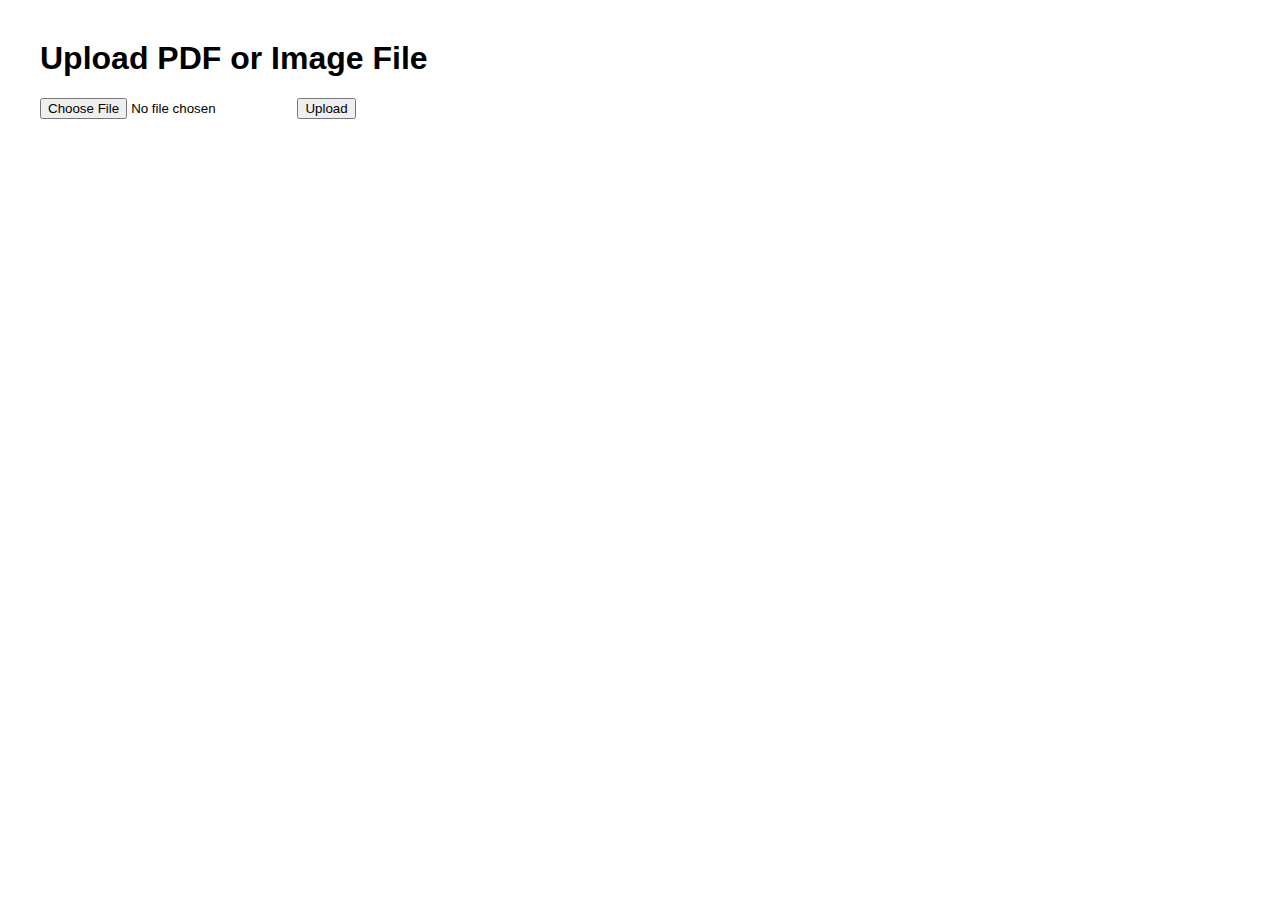
<file: index.html>
<!DOCTYPE html>
<html lang="en">
<head>
    <meta charset="UTF-8">
    <meta name="viewport" content="width=device-width, initial-scale=1.0">
    <title>File Upload</title>
    <style>
        body {
            font-family: Arial, sans-serif;
            margin: 40px;
        }
        form {
            margin-bottom: 20px;
        }
    </style>
</head>
<body>
    <h1>Upload PDF or Image File</h1>
    <form action="/upload" method="post" enctype="multipart/form-data">
        <input type="file" name="file">
        <button type="submit">Upload</button>
    </form>
</body>
</html>
</file>
